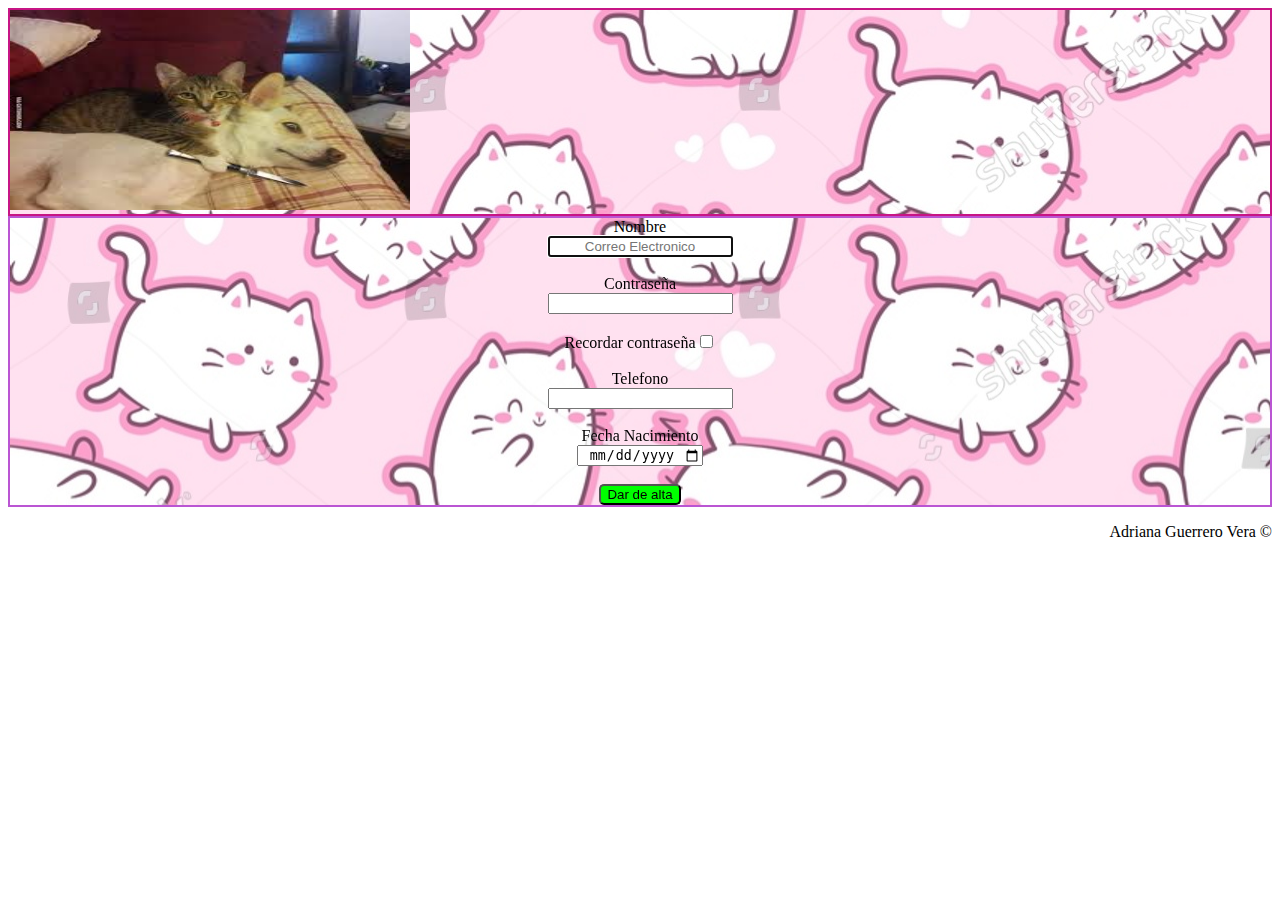
<file: Adriana Guerrero-práctica1-UT3/Ejercicio1/Index.html>
<!DOCTYPE html>
<html>
    <head>
        <link rel="stylesheet" href="Index.css" type="text/css">
        <meta charset="UTF-8">
        <title>Indice</title>
    </head>
    <body>
        <header>
            <img src="Logotipo.jpg" width="400px" height="200px">
        </header>
        <main>
            <form>
                
                    
                    <label>Nombre<br> <input type="email" autofocus required placeholder="Correo Electronico" name="Correo"></label><br>
                    <label>Contraseña<br> <input type="password" name="Contraseña" required></label><br>
                    <label>Recordar contraseña<input type="checkbox"></label><br>
                    <label>Telefono<br> <input type="tel" name="telefono" required></label><br>
                    <label>Fecha Nacimiento<br> <input type="date" name="Fecha de nacimiento"></label><br>
                    <input class="Boton" type="submit" name="Dar de alta" value="Dar de alta">
                
            </form>
        </main>
        <footer>
            <p>Adriana Guerrero Vera ©</p>
        </footer>
    </body>
</html>
</file>
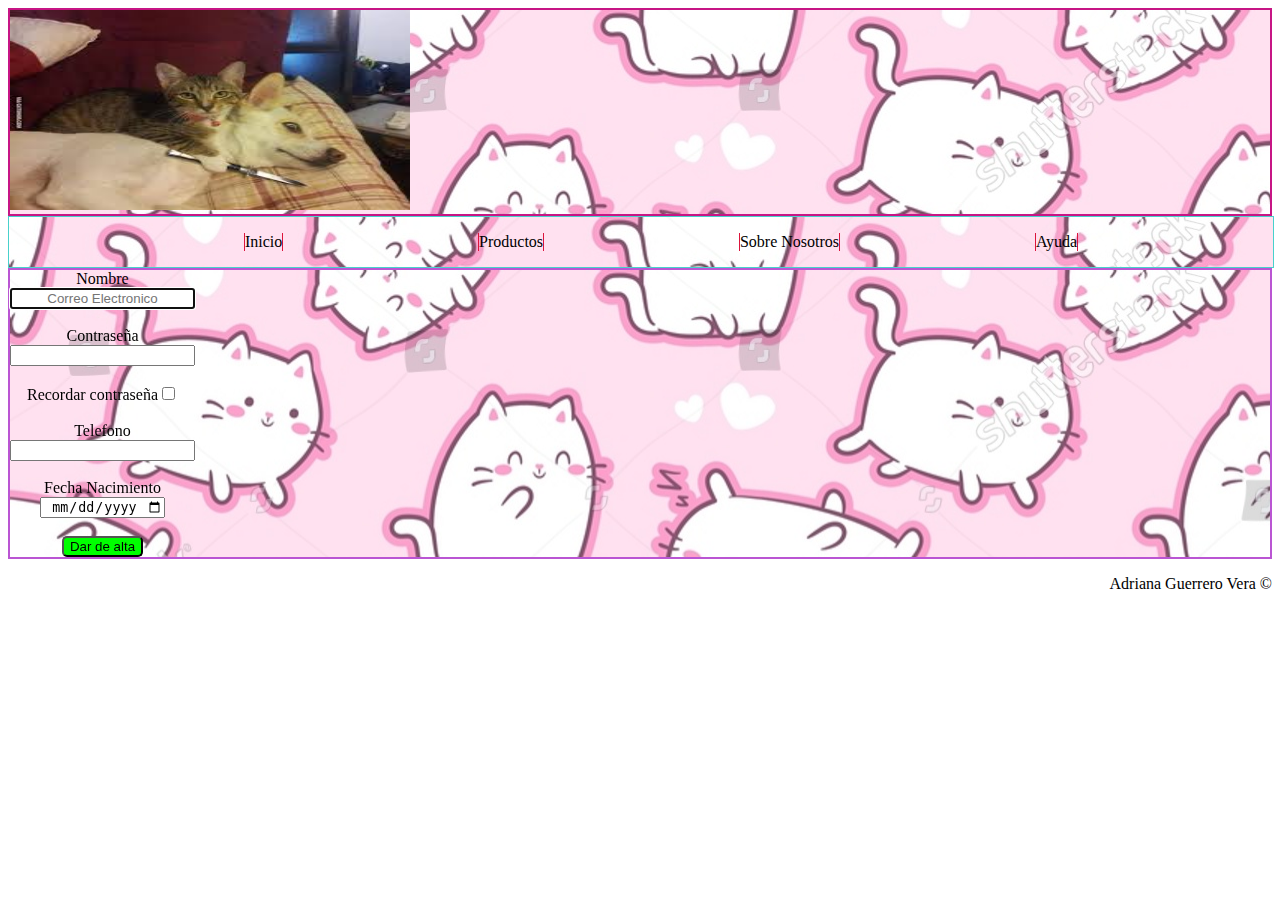
<file: Adriana Guerrero-práctica1-UT3/Ejercicio2/Index.html>
<!DOCTYPE html>
<html>
    <head>
        <link rel="stylesheet" href="Index.css" type="text/css">
        <meta charset="UTF-8">
        <title>Indice</title>
    </head>
    <body>
        <header>
            <img src="Logotipo.jpg" width="400px" height="200px">
        </header>
        <nav>
            <ul>
                <li>
                    Inicio
                </li>
                <li>
                    Productos
                </li>
                <li>
                    Sobre Nosotros
                </li>
                <li>
                    Ayuda
                </li>
            </ul>
        </nav>
        <main>
            <aside>
                <form>
                        <label>Nombre<br> <input type="email" autofocus required placeholder="Correo Electronico" name="Correo"></label><br>
                        <label>Contraseña<br> <input type="password" name="Contraseña" required></label><br>
                        <label>Recordar contraseña<input type="checkbox"></label><br>
                        <label>Telefono<br> <input type="tel" name="telefono" required></label><br>
                        <label>Fecha Nacimiento<br> <input type="date" name="Fecha de nacimiento"></label><br>
                        <div><input class="Boton" type="submit" name="Dar de alta" value="Dar de alta"></div>
                    
                </form>
            </aside>
        </main>
        <footer>
            <p>Adriana Guerrero Vera ©</p>
        </footer>
    </body>
</html>
</file>
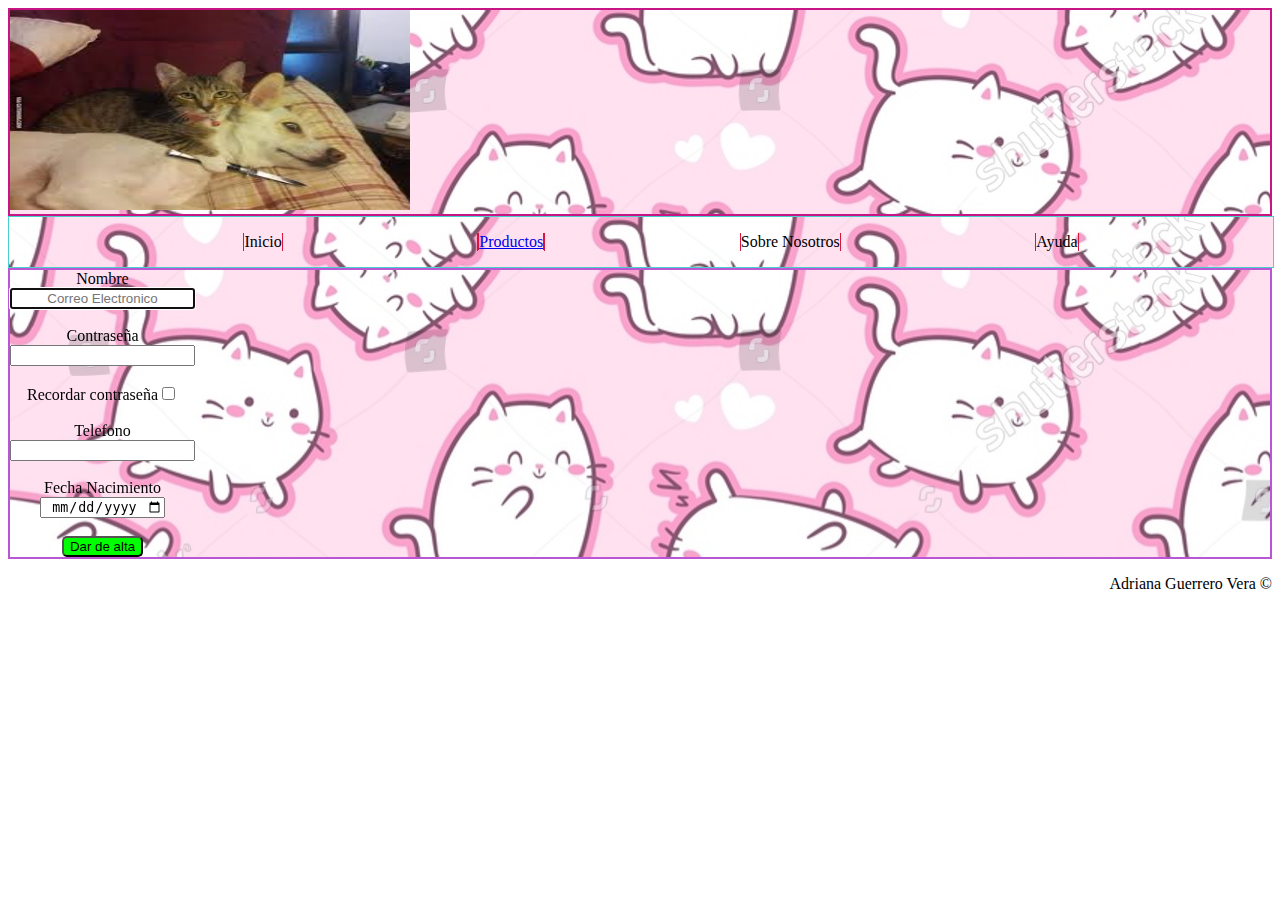
<file: Adriana Guerrero-práctica1-UT3/Ejercicio3/Index.html>
<!DOCTYPE html>
<html>
    <head>
        <link rel="stylesheet" href="Index.css" type="text/css">
        <meta charset="UTF-8">
        <title>Indice</title>
    </head>
    <body>
        <header>
            <img src="Logotipo.jpg" width="400px" height="200px">
        </header>
        <nav>
            <ul>
                <li>
                    Inicio
                </li>
                <li>
                    <a href="../Ejercicio4/productos.html">Productos</a>
                </li>
                <li>
                    Sobre Nosotros
                </li>
                <li>
                    Ayuda
                </li>
            </ul>
        </nav>
        <main>
            <aside>
                <form>
                        <label>Nombre<br> <input type="email" autofocus required placeholder="Correo Electronico" name="Correo"></label><br>
                        <label>Contraseña<br> <input type="password" name="Contraseña" required></label><br>
                        <label>Recordar contraseña<input type="checkbox"></label><br>
                        <label>Telefono<br> <input type="tel" name="telefono" required></label><br>
                        <label>Fecha Nacimiento<br> <input type="date" name="Fecha de nacimiento"></label><br>
                        <button id="Boton" class="tooltip"><span class="tooltiptext">Entra y Descubre</span>Dar de alta</button>
                    
                </form>
            </aside>
        </main>
        <footer>
            <p>Adriana Guerrero Vera ©</p>
        </footer>
    </body>
</html>
</file>
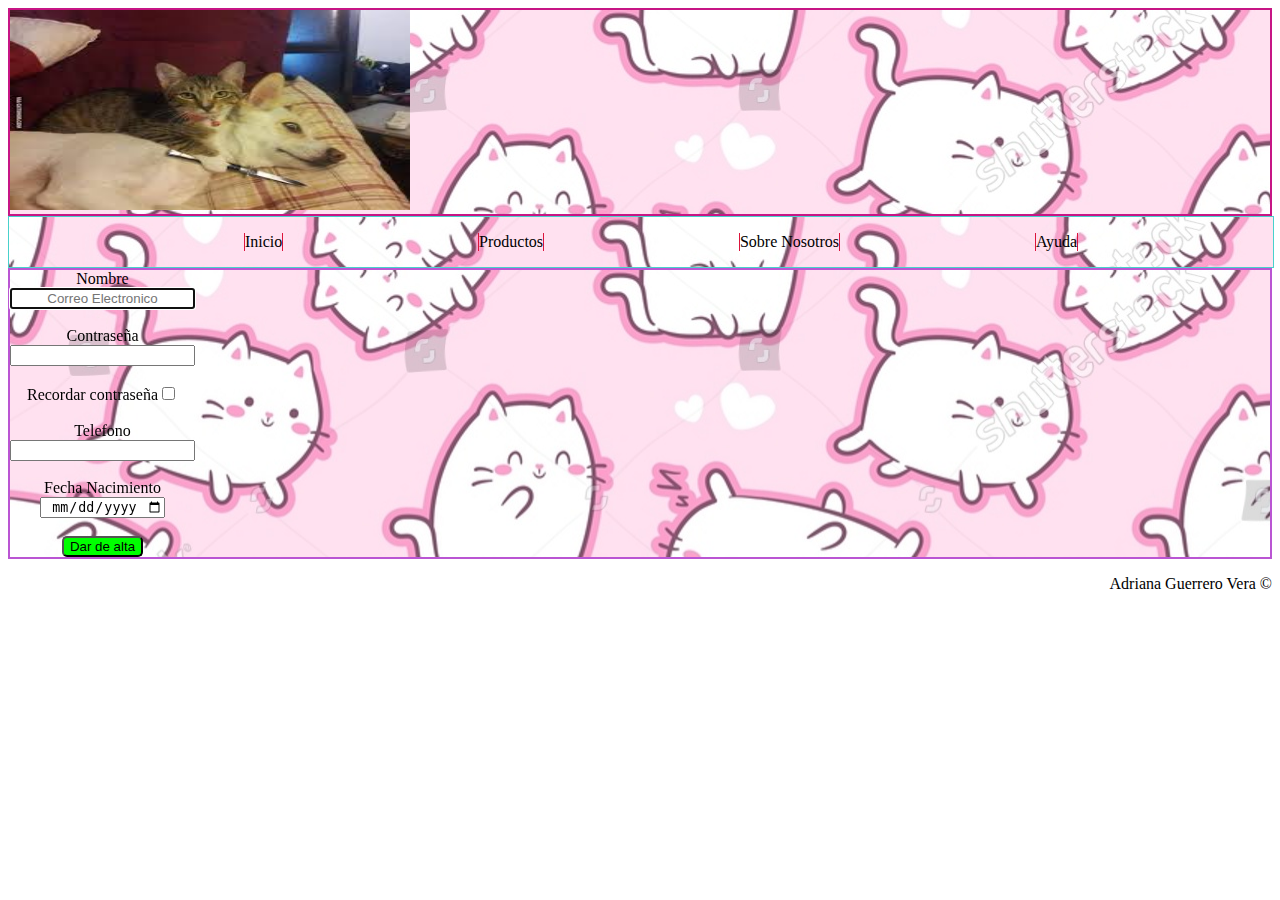
<file: Adriana Guerrero-práctica1-UT3/Ejercicio4/Index.html>
<!DOCTYPE html>
<html>
    <head>
        <link rel="stylesheet" href="Index.css" type="text/css">
        <meta charset="UTF-8">
        <title>Indice</title>
    </head>
    <body>
        <header>
            <img src="Logotipo.jpg" width="400px" height="200px">
        </header>
        <nav>
            <ul>
                <li>
                    Inicio
                </li>
                <li>
                    Productos
                </li>
                <li>
                    Sobre Nosotros
                </li>
                <li>
                    Ayuda
                </li>
            </ul>
        </nav>
        <main>
            <aside>
                <form>
                        <label>Nombre<br> <input type="email" autofocus required placeholder="Correo Electronico" name="Correo"></label><br>
                        <label>Contraseña<br> <input type="password" name="Contraseña" required></label><br>
                        <label>Recordar contraseña<input type="checkbox"></label><br>
                        <label>Telefono<br> <input type="tel" name="telefono" required></label><br>
                        <label>Fecha Nacimiento<br> <input type="date" name="Fecha de nacimiento"></label><br>
                        <button id="Boton" class="tooltip"><span class="tooltiptext">Entra y Descubre</span>Dar de alta</button>
                    
                </form>
            </aside>
        </main>
        <footer>
            <p>Adriana Guerrero Vera ©</p>
        </footer>
    </body>
</html>
</file>
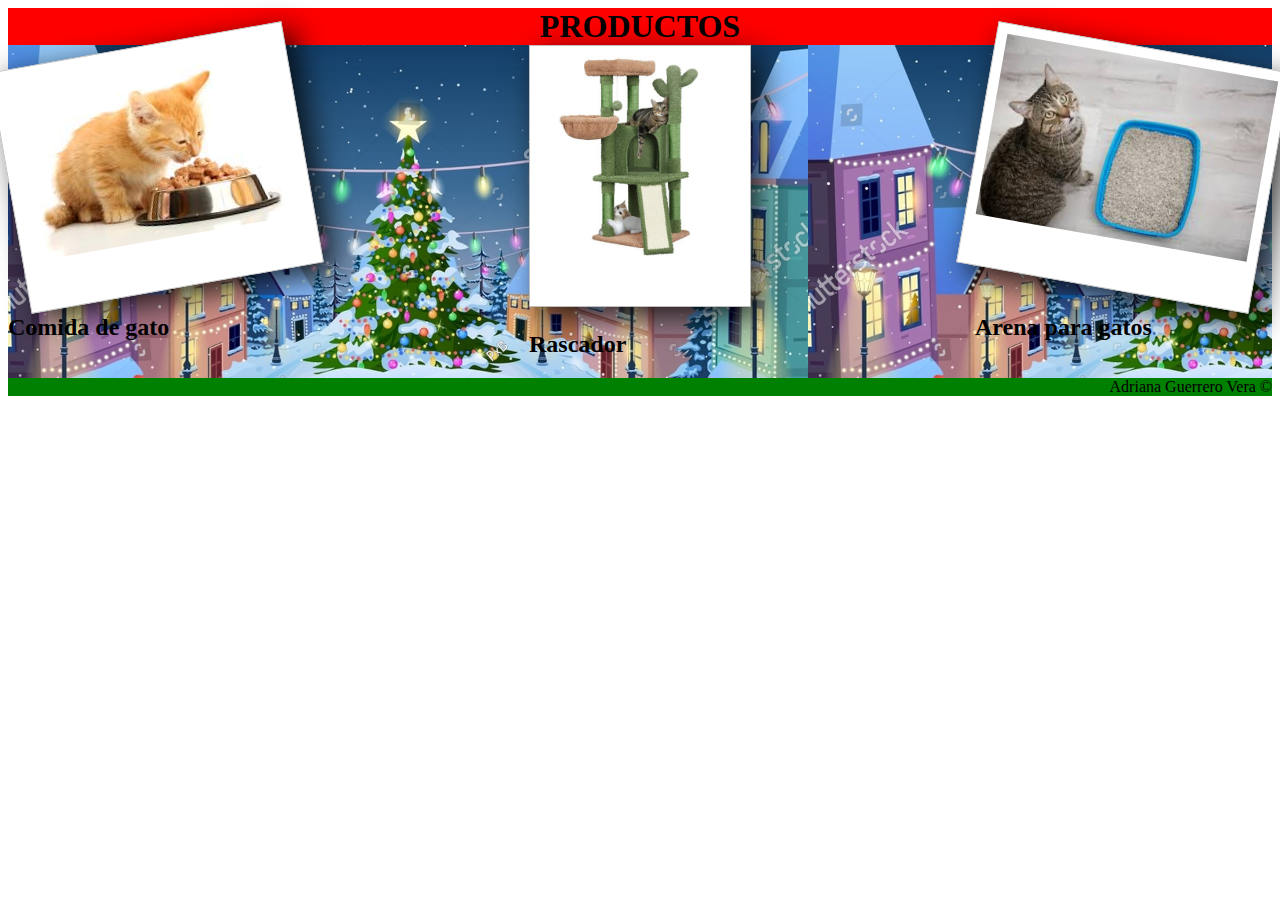
<file: Adriana Guerrero-práctica1-UT3/Ejercicio4/productos.html>
<!DOCTYPE html>
<html>
    <head>
        <link rel="stylesheet" href="productos.css" type="text/css">
        <meta charset="UTF-8">
        <title>Productos</title>
    </head>
    <body>
        <header>
            <h1>PRODUCTOS</h1>
        </header>
        <main>
            <div>
                <img class="polaroid RotarDer" src="comidagato.jpg">
                <h2>Comida de gato</h2>
            </div>
            <div>
                <img class="polaroid Rascador" src="rascador.jpg">
                <h2>Rascador</h2>
            </div>
            <div>
                <img class="polaroid RotarIzq" src="arenagatos.jpg">
                <h2>Arena para gatos</h2>
            </div>
        </main>
        <footer>
            <p>Adriana Guerrero Vera ©</p>
        </footer>
    </body>
</html>
</file>
<file: Adriana Guerrero-práctica1-UT3/Ejercicio1/Index.css>
header
{
    border: 2px solid mediumvioletred;
    background-image: url(fondogatos.jpg);
}

main
{
    border: 2px solid mediumorchid;
    background-image: url(fondogatos.jpg);
    display:flex;
}

main *
{
    flex-direction: column;
    justify-content: center;
    align-items: center;
    align-content: center;
    flex-wrap: nowrap;
    

}
form
{
    height: 80%;
    width: 100%;
    display: flex;
}

form *
{
    text-align: center;
}

main form input.Boton
{
    background-color: lime;
    border-radius: 5px;
}

footer
{
    text-align: right;
    
}
</file>
<file: Adriana Guerrero-práctica1-UT3/Ejercicio2/Index.css>
header
{
    border: 2px solid mediumvioletred;
    background-image: url(fondogatos.jpg);
}

nav
{
    width: 100%;
    background-image: url(fondogatos.jpg);
    border: 1px solid mediumturquoise;
    display: flex;
    
}

nav ul
{
    width: 100%;
    display: flex;
    flex-direction: row;
    justify-content: space-evenly;
    align-items: flex-end;
    
    
}

nav ul *
{
    border-left: 1px solid crimson;
    border-right: 1px solid crimson;
    list-style-type: none;
}

main
{
    border: 2px solid mediumorchid;
    background-image: url(fondogatos.jpg);
    display:flex;
}

main *
{
    flex-direction: column;
    justify-content: center;
    align-items: center;
    align-content: center;
    flex-wrap: nowrap;
    

}
form
{
    height: 80%;
    width: 100%;
    display: flex;
}

form *
{
    text-align: center;
}

main form input.Boton
{
    border-radius: 5px;
    background-color: lime;
}

footer
{
    text-align: right;
    
}
</file>
<file: Adriana Guerrero-práctica1-UT3/Ejercicio3/Index.css>
header
{
    border: 2px solid mediumvioletred;
    background-image: url(fondogatos.jpg);
}

nav
{
    width: 100%;
    background-image: url(fondogatos.jpg);
    border: 1px solid mediumturquoise;
    display: flex;
    
}

nav ul
{
    width: 100%;
    display: flex;
    flex-direction: row;
    justify-content: space-evenly;
    align-items: flex-end;
    
    
}

nav ul *
{
    border-left: 1px solid crimson;
    border-right: 1px solid crimson;
    list-style-type: none;
}

main
{
    border: 2px solid mediumorchid;
    background-image: url(fondogatos.jpg);
    display:flex;
}

main *
{
    flex-direction: column;
    justify-content: center;
    align-items: center;
    align-content: center;
    flex-wrap: nowrap;
    

}
form
{
    height: 80%;
    width: 100%;
    display: flex;
}

form *
{
    text-align: center;
}

#Boton
{
    border-radius: 5px;
    background-color: lime;
}

.tooltip
{
    position: relative;
    display: inline-block;
}

.tooltip .tooltiptext
{
    border-radius: 30% 70% 70% 30% / 30% 30% 70% 70% ;
    background: linear-gradient(90deg, rgba(57,231,255,1) 0%, rgba(227,14,197,1) 34%, rgba(102,0,255,1) 100%);
    position: absolute;
    top:-5px;
    left: 105%;
    visibility: hidden;
}

.tooltip:hover .tooltiptext
{
    visibility: visible;
}

footer
{
    text-align: right;
    
}
</file>
<file: Adriana Guerrero-práctica1-UT3/Ejercicio4/Index.css>
header
{
    border: 2px solid mediumvioletred;
    background-image: url(fondogatos.jpg);
}

nav
{
    width: 100%;
    background-image: url(fondogatos.jpg);
    border: 1px solid mediumturquoise;
    display: flex;
    
}

nav ul
{
    width: 100%;
    display: flex;
    flex-direction: row;
    justify-content: space-evenly;
    align-items: flex-end;
    
    
}

nav ul *
{
    border-left: 1px solid crimson;
    border-right: 1px solid crimson;
    list-style-type: none;
}

main
{
    border: 2px solid mediumorchid;
    background-image: url(fondogatos.jpg);
    display:flex;
}

main *
{
    flex-direction: column;
    justify-content: center;
    align-items: center;
    align-content: center;
    flex-wrap: nowrap;
    

}
form
{
    height: 80%;
    width: 100%;
    display: flex;
}

form *
{
    text-align: center;
}

#Boton
{
    border-radius: 5px;
    background-color: lime;
}

.tooltip
{
    position: relative;
    display: inline-block;
}

.tooltip .tooltiptext
{
    border-radius: 30% 70% 70% 30% / 30% 30% 70% 70% ;
    background: linear-gradient(90deg, rgba(57,231,255,1) 0%, rgba(227,14,197,1) 34%, rgba(102,0,255,1) 100%);
    position: absolute;
    top:-5px;
    left: 105%;
    visibility: hidden;
}

.tooltip:hover .tooltiptext
{
    visibility: visible;
}

footer
{
    text-align: right;
    
}
</file>
<file: Adriana Guerrero-práctica1-UT3/Ejercicio4/productos.css>
.polaroid 
{
    background-color:white;
    padding:10px 10px 50px 10px;
    border:1px solid #BFBFBF;
    box-shadow:10px 10px 30px rgba(0, 0, 0, 0.8);
}

.RotarDer 
{
    transform:rotate(-10deg);
    -ms-transform:rotate(-10deg); /* IE9 */
    -webkit-transform:rotate(-10deg); /* Safari y Chrome */
    -moz-transform:rotate(-10deg); 
}

.RotarIzq 
{
    transform:rotate(10deg);
    -ms-transform:rotate(10deg); /* IE9 */
    -webkit-transform:rotate(10deg); /* Safari y Chrome */
    -moz-transform:rotate(10deg); 
}

header
{
    background-color: red;
    padding-bottom: 0;
    padding-top: 0px;
    margin-top: 0px;
    margin-bottom: 0px;
}

header *
{
    padding-bottom: 0;
    padding-top: 0px;
    margin-top: 0px;
    margin-bottom: 0px;
}

h1
{
    text-align: center;
}

main 
{
    display: flex;
    flex-direction: row;
    justify-content: space-between;
    background-image: url(ciudadNavidad.jpg);
    background-size: 800px;
    
}

.Rascador
{
    width: 200px;
}

.Arena
{
    width: 200px;
}

footer
{
    text-align: right;
    background-color: green;
    padding-bottom: 0;
    padding-top: 0px;
    margin-top: 0px;
}

footer *
{
    padding-bottom: 0;
    padding-top: 0px;
    margin-top: 0px;
}
</file>
